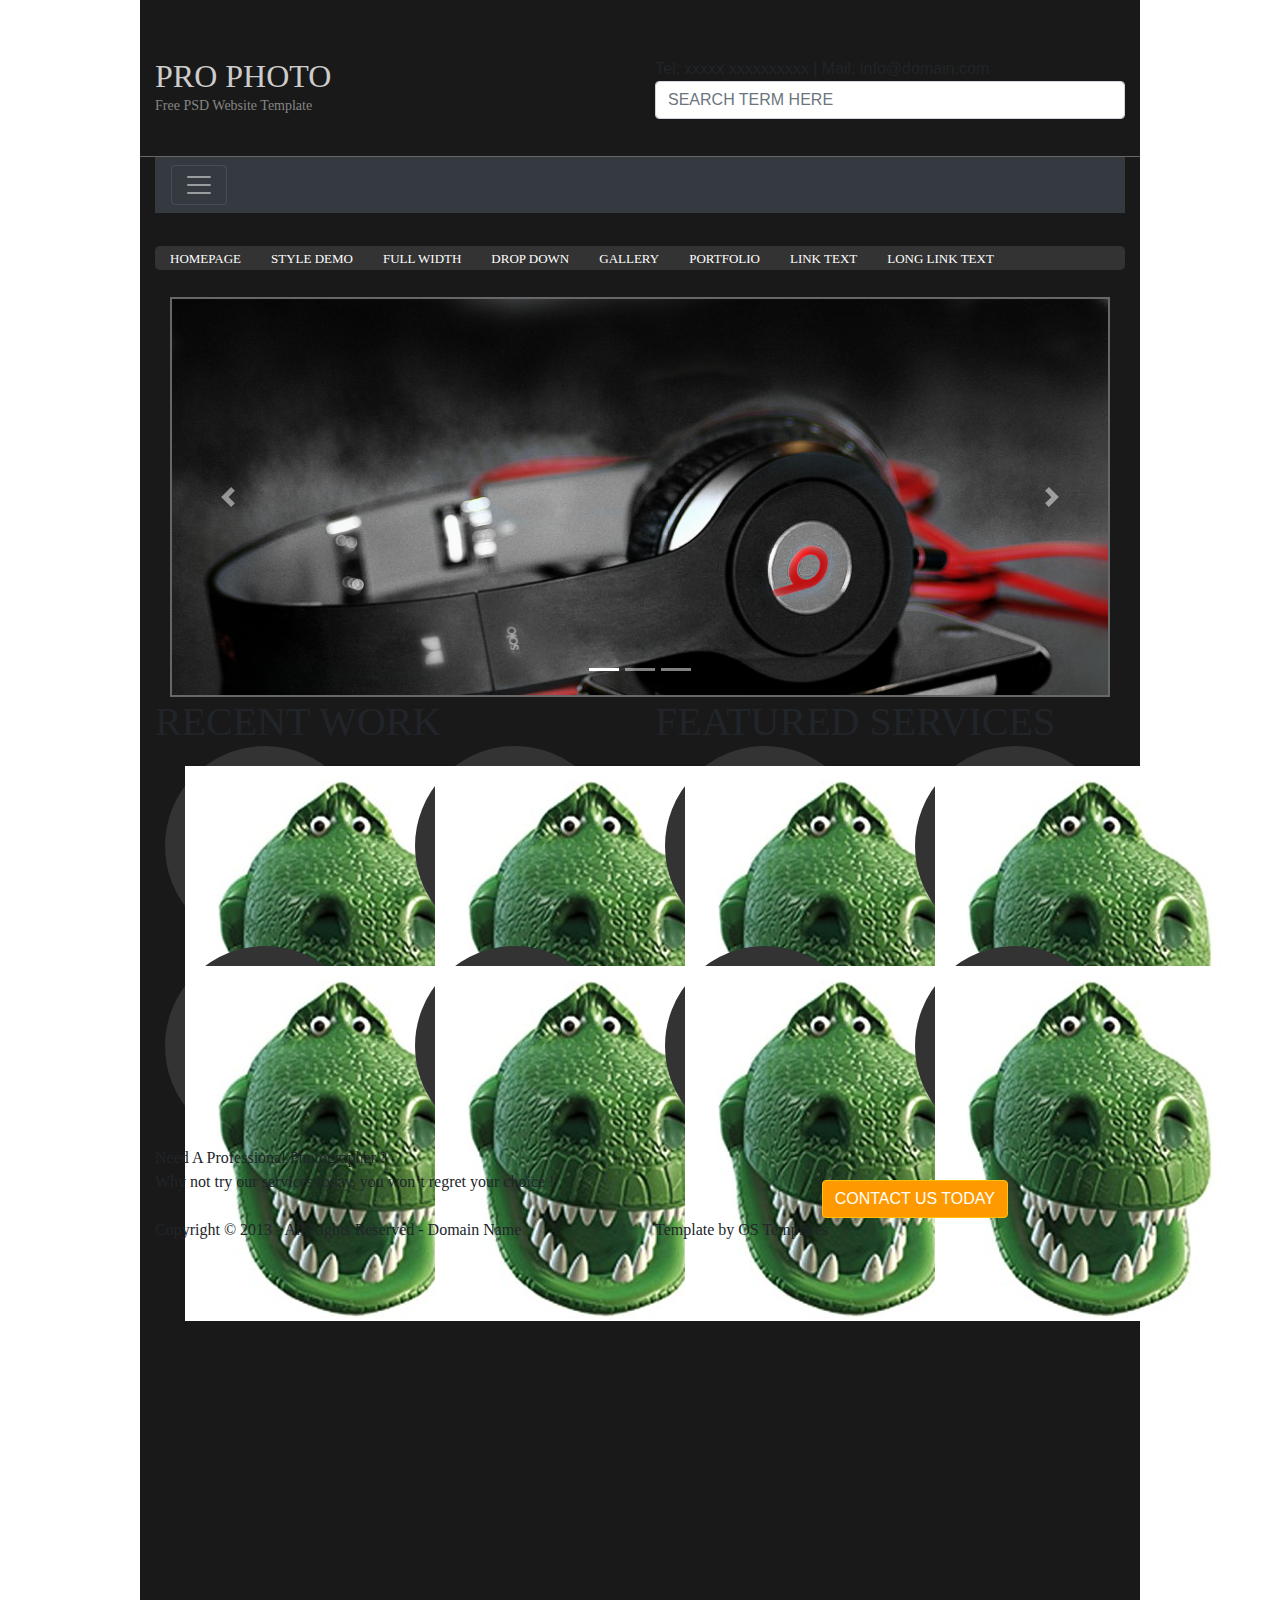
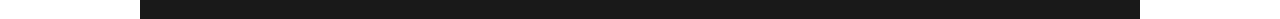
<file: index.html>
<!doctype html>
<html lang="en">
<head>
  <title>Title</title>
  <!-- Required meta tags -->
  <meta charset="utf-8">
  <meta name="viewport" content="width=device-width, initial-scale=1, shrink-to-fit=no">
  
  <!-- Bootstrap CSS -->
  <link rel="stylesheet" href="https://maxcdn.bootstrapcdn.com/bootstrap/4.0.0/css/bootstrap.min.css" integrity="sha384-Gn5384xqQ1aoWXA+058RXPxPg6fy4IWvTNh0E263XmFcJlSAwiGgFAW/dAiS6JXm"
  crossorigin="anonymous">
  <link rel="stylesheet" href="https://cdnjs.cloudflare.com/ajax/libs/font-awesome/4.7.0/css/font-awesome.min.css">
  <link rel="stylesheet" href="mystyle.css">
</head>
<body>
  <div class="container-fluid mycontainer">
    <div class="row logo">
      <div class="col-md-6 col-lg-6 ">
        <h1>PRO PHOTO</h1>
        <p class="logo-text">Free PSD Website Template</p>
      </div> 
      <div class="col-md-6 col-lg-6 contact">
        <div class="go-right">
        <div id="search-icon"></div>
       <div><span class="contact-header">Tel: xxxxx xxxxxxxxxx | Mail: info@domain.com</span></div>
       <div><input type="text" class="form-control my-search-input" placeholder="SEARCH TERM HERE" />   </div> 
      <span class="my-search-input"></span>
      </div>
    </div>
    </div> 
    <div class="row">
      <div class="col-md-12 col-sm-12 ">
     <div id="my-toggler">
        <nav class="navbar navbar-dark bg-dark">
          <button class="navbar-toggler" type="button" data-toggle="collapse" data-target="#navbarToggleExternalContent" aria-controls="navbarToggleExternalContent"
            aria-expanded="false" aria-label="Toggle navigation">
            <span class="navbar-toggler-icon"></span>
          </button>
        </nav>
        <div class="pos-f-t">
          <div class="collapse" id="navbarToggleExternalContent">
            <div class="bg-dark p-4 mynav-down">
              <ul class=" ">
                <li class="">
                  <a class="active" href="#">HOMEPAGE</a>
                </li>
                <li class="">
                  <a href="#">STYLE DEMO</a>
                </li>
                <li class="">
                  <a href="#">FULL WIDTH</a>
                </li>
                <li class="">
                  <a href="#">DROP DOWN</a>
                </li>
                <li class="">
                  <a href="#">GALLERY</a>
                </li>
                <li class="">
                  <a href="#">PORTFOLIO</a>
                </li>
                <li class="">
                  <a href="#">LINK TEXT</a>
                </li>
                <li class="">
                  <a href="#">LONG LINK TEXT</a>
                </li>
              </ul>
            </div>
          </div>
         
        </div>
      </div>
        <div id="navigation" class="nav-menu">
          <ul class="nav mynav">
            
            <li class="nav-item">
              <a class="active" href="#">HOMEPAGE</a>
            </li>
            <li class="nav-item">
              <a href="#">STYLE DEMO</a>
            </li>
            <li class="nav-item">
              <a href="#">FULL WIDTH</a>
            </li>
            <li class="nav-item">
              <a href="#">DROP DOWN</a>
            </li>
            <li class="nav-item">
              <a href="#">GALLERY</a>
            </li>
            <li class="nav-item">
              <a href="#">PORTFOLIO</a>
            </li>
            <li class="nav-item">
              <a href="#">LINK TEXT</a>
            </li>
            <li class="nav-item">
              <a href="#">LONG LINK TEXT</a>
            </li>
          </ul>
        </div>
      </div>
    </div>
    <div class="row">
      <div class="col-md-12 col-sm-12">
        <div id="carouselExampleIndicators" class="carousel slide heroslider" data-ride="carousel">
<ol class="carousel-indicators my-indicator ">
  <li data-target="#carouselExampleIndicators" data-slide-to="0" class="active"></li>
  <li data-target="#carouselExampleIndicators" data-slide-to="1"></li>
  <li data-target="#carouselExampleIndicators" data-slide-to="2"></li>
</ol>
          <div class="carousel-inner hero">
            <div class="carousel-item active ">
              <img class="d-block w-100" src="img/img1.jpg" alt="First slide">
            </div>
            <div class="carousel-item">
              <img class="d-block w-100" src="img/img2.jpg" alt="Second slide">
            </div>
            <div class="carousel-item">
              <img class="d-block w-100" src="img/img3.jpg" alt="Third slide">
            </div>
          </div>
          <a class="carousel-control-prev mycontrols" href="#carouselExampleIndicators" role="button" data-slide="prev">
            <span class="carousel-control-prev-icon" aria-hidden="true"></span>
            <span class="sr-only">Previous</span>
          </a>
          <a class="carousel-control-next" href="#carouselExampleIndicators" role="button" data-slide="next">
            <span class="carousel-control-next-icon" aria-hidden="true"></span>
            <span class="sr-only">Next</span>
          </a>
        </div>
        
      </div>
    </div>
    <div class="row my-slider-indicator">
      <div class="col-md-12 col-sm-12">
       
      </div>
    </div>
    <div class="row my-content">
      <div class="col-md-6 col-sm-6">
        <h1 class="">R<span>ECENT</span> W<span>ORK</span> </h1>
        <div class="row circle-images">
          <span class="circle ">
            <img class="img-content" src="img/dino.jpg">
          </span>
          <span class="circle ">
            <img class="img-content" src="img/dino.jpg">
          </span>
        </div>
        
        <div class="row circle-images">
          <span class="circle "><img class="img-content" src="img/dino.jpg"></span>
          <span class="circle ">
            <img class="img-content" src="img/dino.jpg">
          </span>
        </div>
      </div>
      <div class="col-md-6 col-sm-6">
        <h1>F<span>EATURED</span> S<span>ERVICES</span> </h1>
        <div class="row circle-images">
          <span class="circle ">
            <img class="img-content" src="img/dino.jpg">
          </span>
          <span class="circle ">
            <img class="img-content" src="img/dino.jpg">
          </span>
        </div>
        
        <div class="row circle-images">
          <span class="circle ">
            <img class="img-content" src="img/dino.jpg">
          </span>
          <span class="circle ">
            <img class="img-content" src="img/dino.jpg">
          </span>
        </div>
      </div>
    </div>
  
    <div class="row my-sub-footer">   
      <div class="col-md-8 col-sm-8">
        <p class="needatxt">Need A Professional Photographer ?</p>
        <p class="servicestxt">Why not try our services today, you won’t regret your choice !</p>
      </div>
      <div class="col-md-4 col-sm-8 contact-button">
        <button type="button" class="btn btn-warning contact-btn">CONTACT US TODAY</button>
      </div>
    </div>
    
    <div class="row my-footer">
      <div class="col-md-6 col-sm-6 col-xs-6 footer-left">
        <p>Copyright © 2013 - All Rights Reserved - Domain Name</p>
      </div>
      <div class="col-md-6 col-sm-6 col-xs-6 footer-right">
        <p>Template by OS Templates</p> 
      </div>
    </div>
  </div>
  
  
  <!-- Optional JavaScript -->
  <!-- jQuery first, then Popper.js, then Bootstrap JS -->
  <script src="https://code.jquery.com/jquery-3.2.1.slim.min.js" integrity="sha384-KJ3o2DKtIkvYIK3UENzmM7KCkRr/rE9/Qpg6aAZGJwFDMVNA/GpGFF93hXpG5KkN"
  crossorigin="anonymous"></script>
  <script src="https://cdnjs.cloudflare.com/ajax/libs/popper.js/1.12.9/umd/popper.min.js" integrity="sha384-ApNbgh9B+Y1QKtv3Rn7W3mgPxhU9K/ScQsAP7hUibX39j7fakFPskvXusvfa0b4Q"
  crossorigin="anonymous"></script>
  <script src="https://maxcdn.bootstrapcdn.com/bootstrap/4.0.0/js/bootstrap.min.js" integrity="sha384-JZR6Spejh4U02d8jOt6vLEHfe/JQGiRRSQQxSfFWpi1MquVdAyjUar5+76PVCmYl"
  crossorigin="anonymous"></script>
</body>
</html>
</file>
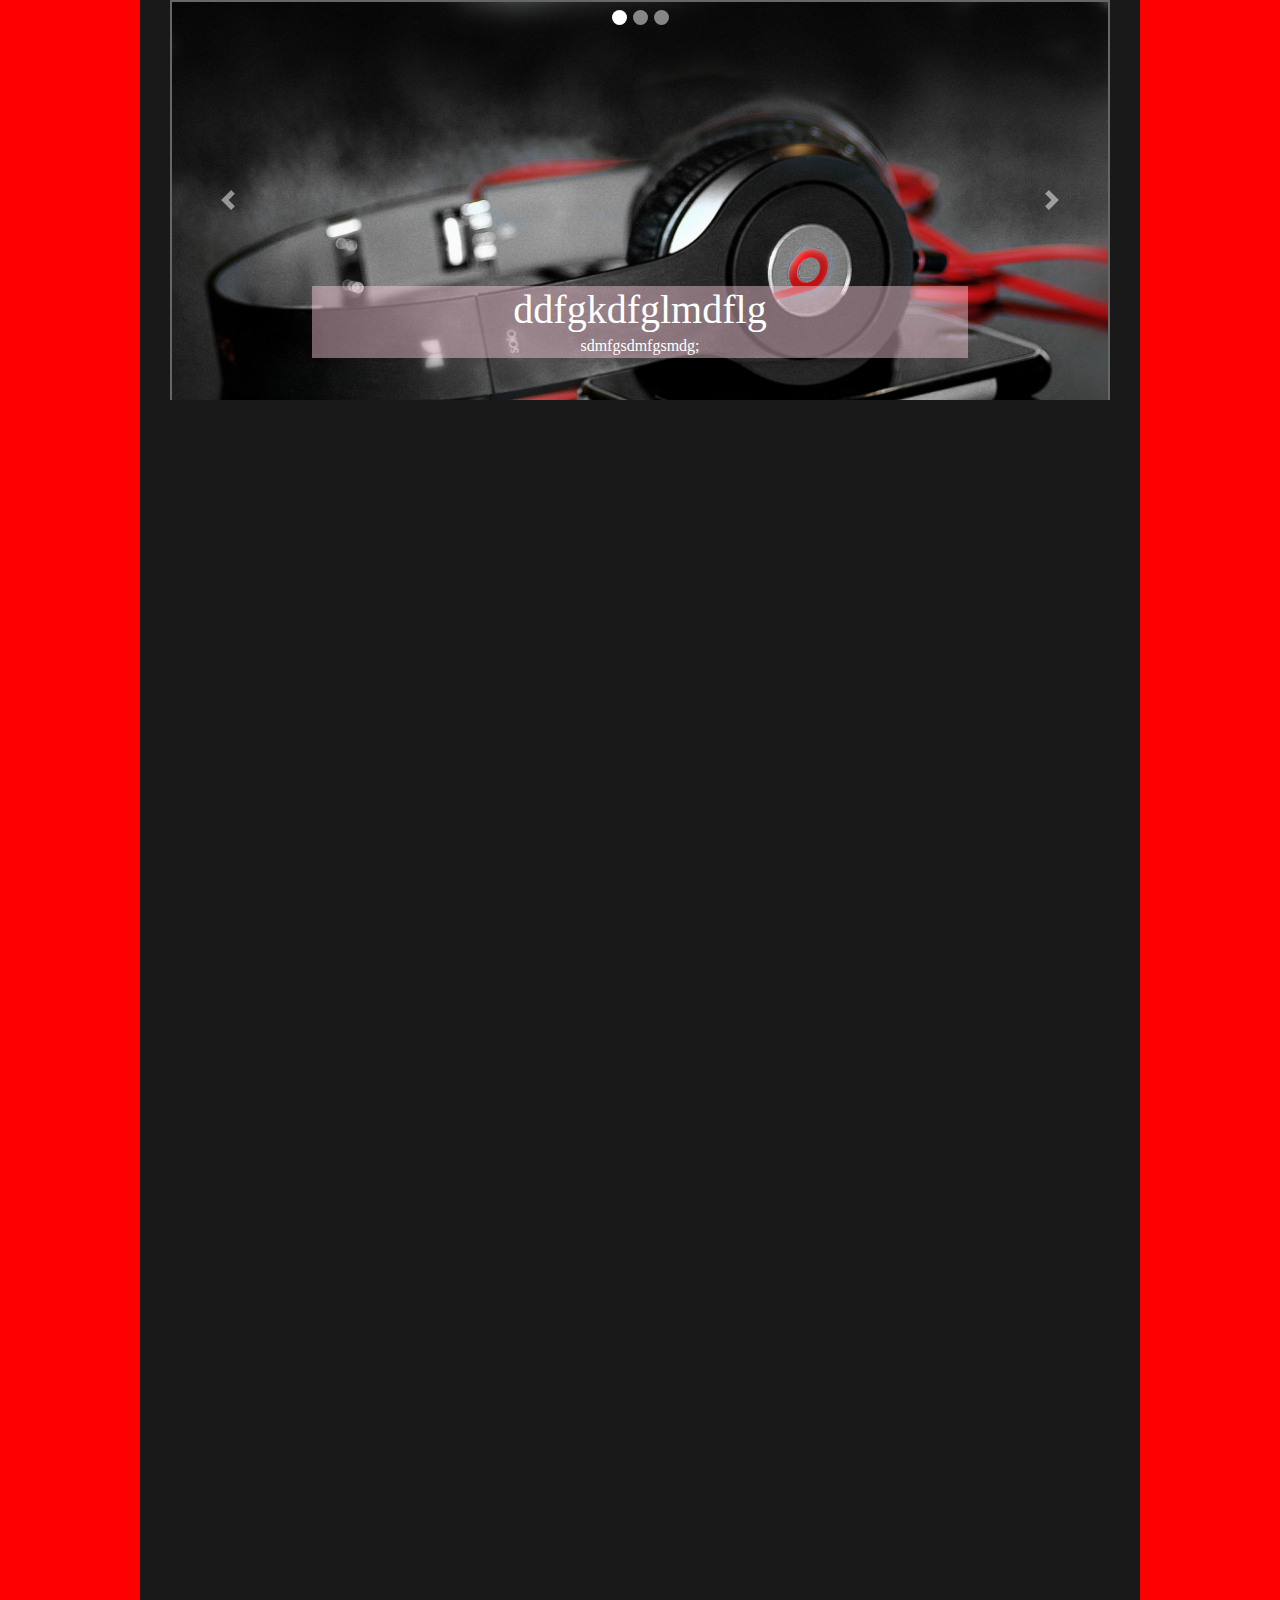
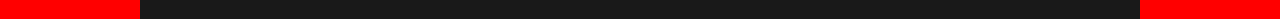
<file: carousel.html>
<!doctype html>
<html lang="en">
<head>
  <title>Title</title>
  <!-- Required meta tags -->
  <meta charset="utf-8">
  <meta name="viewport" content="width=device-width, initial-scale=1, shrink-to-fit=no">
  
  <!-- Bootstrap CSS -->
  <link rel="stylesheet" href="https://maxcdn.bootstrapcdn.com/bootstrap/4.0.0/css/bootstrap.min.css" integrity="sha384-Gn5384xqQ1aoWXA+058RXPxPg6fy4IWvTNh0E263XmFcJlSAwiGgFAW/dAiS6JXm"
  crossorigin="anonymous">
  <link rel="stylesheet" href="https://cdnjs.cloudflare.com/ajax/libs/font-awesome/4.7.0/css/font-awesome.min.css">
  <link rel="stylesheet" href="mystyle.css">
  <style>

      .my-indicator{
          top:10px;
          
      }
       .my-indicator li{       
          width: 15px;
          height: 15px;
          border-radius: 50%;
         color: aqua;  
      }

      .caption{
          width: 100%;
          background-color: rgba(255, 209, 224, 0.44);
      }

    
  </style>
</head>
<body style="background-color:red">
  <div class="container-fluid mycontainer">
    
   
    <div class="row">
      <div class="col-md-12 col-sm-12 ">
        <div id="carouselExampleIndicators" class="carousel slide heroslider" data-ride="carousel">
<ol class="carousel-indicators my-indicator ">
  <li data-target="#carouselExampleIndicators" data-slide-to="0" class="active"></li>
  <li data-target="#carouselExampleIndicators" data-slide-to="1"></li>
  <li data-target="#carouselExampleIndicators" data-slide-to="2"></li>
</ol>
          <div class="carousel-inner ">
            <div class="carousel-item active hero ">
              <img class="d-block w-100" src="img/img1.jpg" alt="First slide">
            <div class="carousel-caption  d-none d-md-block">
                <h1 class="caption">ddfgkdfglmdflg</h1>
                <p class="caption">sdmfgsdmfgsmdg;</p>
            </div>
            </div>
            <div class="carousel-item  hero">
              <img class="d-block w-100" src="img/img2.jpg" alt="Second slide">
            <div class="carousel-caption  d-none d-md-block">
                <h1 class="caption">ddfgkdfglmdflg</h1>
                <p class="caption">sdmfgsdmfgsmdg;</p>
            </div>
            </div>
            <div class="carousel-item  hero ">
              <img class="d-block w-100" src="img/img3.jpg" alt="Third slide">
            <div class="carousel-caption  d-none d-md-block">
                <h1 class="caption">ddfgkdfglmdflg</h1>
                <p class="caption">sdmfgsdmfgsmdg;</p>
            </div>
            </div>
          </div>
          <a class="carousel-control-prev mycontrols" href="#carouselExampleIndicators" role="button" data-slide="prev">
            <span class="carousel-control-prev-icon" aria-hidden="true"></span>
            <span class="sr-only">Previous</span>
          </a>
          <a class="carousel-control-next" href="#carouselExampleIndicators" role="button" data-slide="next">
            <span class="carousel-control-next-icon" aria-hidden="true"></span>
            <span class="sr-only">Next</span>
          </a>
        </div>   
       
      </div>
    </div>
    </div>
  </div>
  
  
  <!-- Optional JavaScript -->
  <!-- jQuery first, then Popper.js, then Bootstrap JS -->
  <script src="https://code.jquery.com/jquery-3.2.1.slim.min.js" integrity="sha384-KJ3o2DKtIkvYIK3UENzmM7KCkRr/rE9/Qpg6aAZGJwFDMVNA/GpGFF93hXpG5KkN"
  crossorigin="anonymous"></script>
  <script src="https://cdnjs.cloudflare.com/ajax/libs/popper.js/1.12.9/umd/popper.min.js" integrity="sha384-ApNbgh9B+Y1QKtv3Rn7W3mgPxhU9K/ScQsAP7hUibX39j7fakFPskvXusvfa0b4Q"
  crossorigin="anonymous"></script>
  <script src="https://maxcdn.bootstrapcdn.com/bootstrap/4.0.0/js/bootstrap.min.js" integrity="sha384-JZR6Spejh4U02d8jOt6vLEHfe/JQGiRRSQQxSfFWpi1MquVdAyjUar5+76PVCmYl"
  crossorigin="anonymous"></script>
</body>
</html>
</file>
<file: mystyle.css>
p,h1,h2,h3,h4,h5,h6 {margin:0px;
padding:0px;
}

h1,h2, h3,h4,h5,h6,p{
    font-family: "Georgia regular",
    Times,
    Times New Roman,
    serif;
   
    
}
.logo{padding:57px 0 37px 0;
border-bottom: 1px solid #676767;
}

.logo h1 {
     color: #cccccc;
   font-size: 32px;
  
}

.logo p{
   
    color:#858585;
    font-size: 14px;


}

/** ADDED TO CAROUSEL  */
.hero{
     margin: 0 auto;
    width:940px; 
    height:400px ;
    border:2px solid #676767;
}

/** END OF ADDED CAROUSEL  */

.contact p{
    float: right;
    font-family: "Verdana";
    color: #676767;
}


/*SEARCH BOX */
.myfcontrol {
    border-radius: 50px;
    height: 30px;
    width:240px;
    background: #676767;
    box-sizing: border-box;
    float:right;
}


.searchicon :after {
content: "\f002";
font-family: FontAwesome;
position: absolute;
font-size: 24px;
color: #cccccc;
top: 6px;
left: 12px;
    
}
/*NAVIGATION*/
.mynav {
    margin: 33px 0 27px 0;
}
ul{
   
    background: #333333;
    border-radius: 5px;
}
ul li a{
    
    font-family: "Georgia regular";
    font-size: 13px;
    padding:15px;
    color: #ffffff;
} 

ul li a:hover{
    color:#ff9900;
}

/*END OF NAVIGATION*/


.mycontainer{
    width:1000px;
    height: 1619px;
    background: #191919;

}

.mycontent{
    margin:84px 0 41px 0;
    padding-bottom:41px; 
    border-top: 1px solid #676767;
     border-bottom: 1px solid #676767;
}
.mycontent span{
    font-size: 32px;
}

.mycontent h1 {
    text-align: center;
    padding:41px 0 41px 0;
   color: #ffffff;
}


.circle {
    margin:auto;
    width: 200px;
    height: 200px;
    line-height: 200px;
    border-radius: 50%;
    border:20px solid #333333;
    background-image:url('img/dino.jpg');
   }

   .sub-contact .needatxt{
       font-size: 36px;
       color: #ffffff;

   }

    .sub-contact .servicestxt {
        font-size: 18px;
        color: #ffffff;
    }

    .contact-btn{
        margin-top: 34px;
        box-sizing: border-box;
        background: #ff9900;
        color: #ffffff;
    }

    .mysubfooter{
        margin: 24px;
        padding-bottom:24px;
        background-color: #333333;
        border-radius:5px;
       
    }

     .myfooter {
         
         border-top:1px solid #333333;
     }

      .myfooter p{
          margin-top: 24px;
          color:#858585;
      }

       .myfooter .footer-left p{
           float:left;
       }
        .myfooter .footer-right p{
           float:right;
        }
</file>
